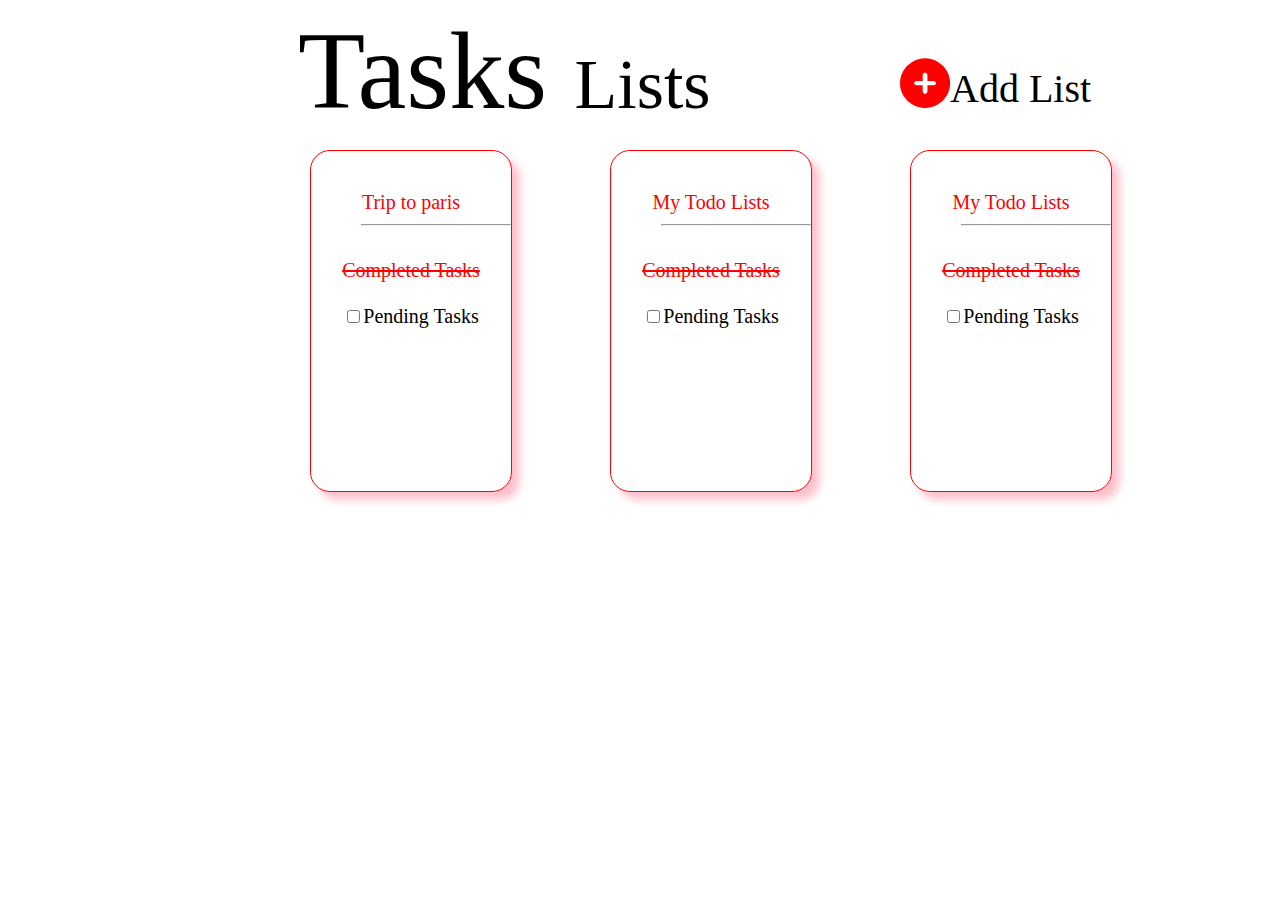
<file: index.html>
<!DOCTYPE html>
<html lang="en">
<head>
    <meta charset="UTF-8">
    <meta http-equiv="X-UA-Compatible" content="IE=edge">
    <meta name="viewport" content="width=device-width, initial-scale=1.0">
    <title>First page</title>
    <link rel="stylesheet" href="./index.css">
    <link rel="icon" href="./icon.png">
    <link rel="stylesheet" href="https://cdnjs.cloudflare.com/ajax/libs/font-awesome/6.0.0-beta2/css/all.min.css">
     <style>
         #a
         {
             color: red;
             text-decoration: none;
         }
         
     </style>
    
</head>
<body>
    <div class="cc">
    <a href="./third.html"><i class="fas fa-plus-circle fa-5x" id="a"></i><span class="b">Add List</span> </div></a>

    <div class="first">
        <div>Tasks <span class="l">Lists</span></div>
    </div>
   

    <div class="parent">
        <div class="box box1"><a href="./second.html" id="a">Trip to paris</a>
            <hr style="margin-left: 50px;">
        <br>
       <div class="ab"> Completed Tasks</div> 
        <br>
       <span><input type="checkbox" name="" id=""><label for="">Pending Tasks</label></span>
         </div>  
        <div class="box box2">My Todo Lists
            <hr style="margin-left: 50px;">
            <br>
            <div class="cd">Completed Tasks</div> 
          <br>
           <span><input type="checkbox" name="" id=""><label for="">Pending Tasks</label></span>
            <br>
        </div>
        <div class="box box3">My Todo Lists
            <hr style="margin-left: 50px;">
            <br>
           <div class="bc"> Completed Tasks</div> 
            <br>
           <span><input type="checkbox" name="" id=""><label for="">Pending Tasks</label></span>
        </div>
    </div>
</body>
</html>
</file>
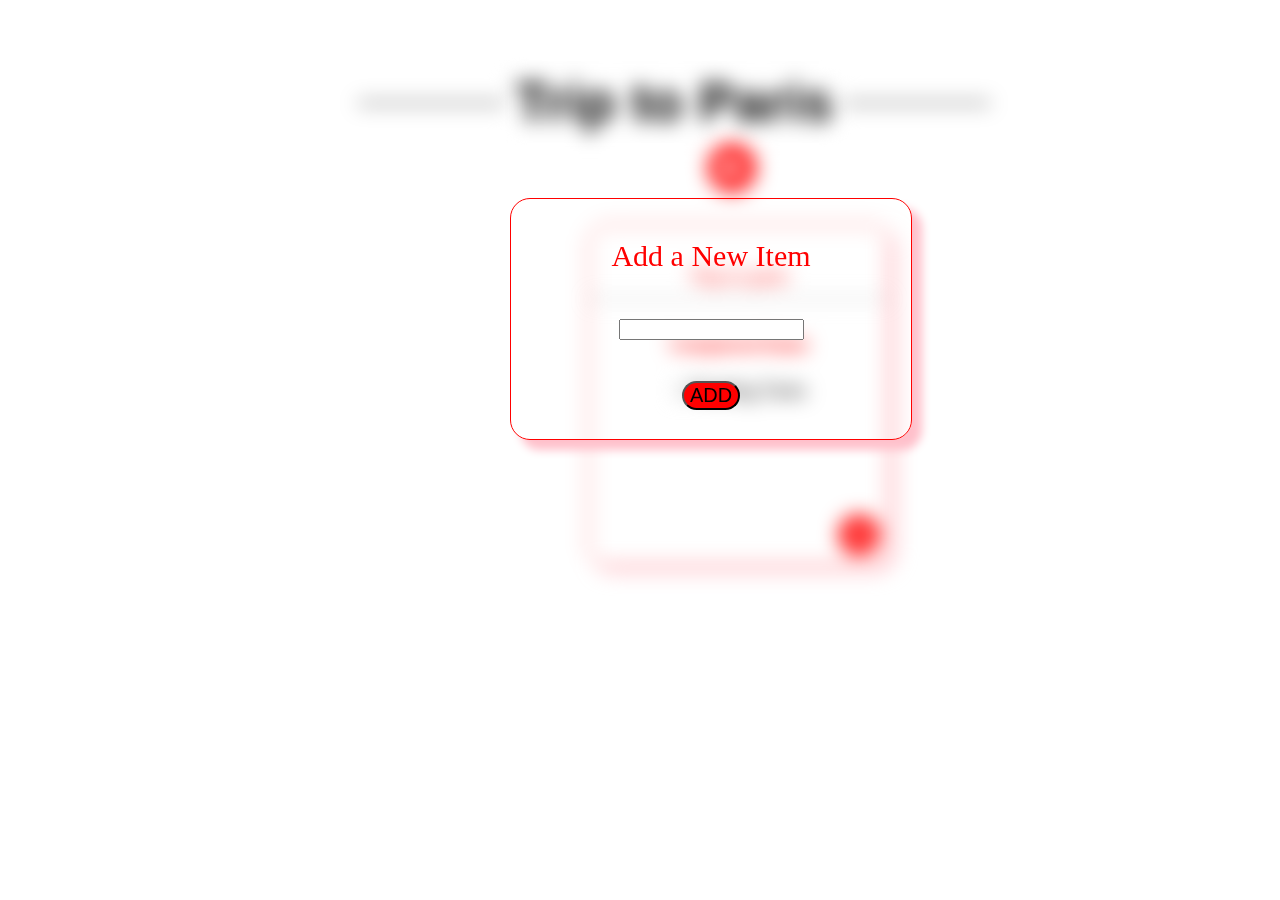
<file: fourth.html>
<!DOCTYPE html>
<html lang="en">
<head>
    <meta charset="UTF-8">
    <meta http-equiv="X-UA-Compatible" content="IE=edge">
    <meta name="viewport" content="width=device-width, initial-scale=1.0">
    <title>fourth page</title>
    <link rel="stylesheet" href="./fourth.css">
    <link rel="icon" href="./icon.png">
    <link rel="stylesheet" href="https://cdnjs.cloudflare.com/ajax/libs/font-awesome/6.0.0-beta2/css/all.min.css">
</head>
<body>
    <div class="tt">
    <div class="parent">
        <span class="cls1">Trip to Paris</span>
    </div>
    <a href="./index.html"><div class="back"><i class="fas fa-arrow-alt-circle-left fa-3x" ></i></div></a>
    
    <div class="box box1">Trip to paris
        <hr>
    <br>
   <div class="ab"> Completed Tasks</div> 
    <br>
   <span><input type="checkbox" name="" id=""><label for="">Pending Tasks</label></span>
   <br>
   <a href="./third.html"><div class="plus"><i class="fas fa-plus-circle fa-2x"></i></div></a>
     </div>  
     </div>

     <div class="main">
        <div>Add a New Item</div>
        <br>
        <span><input type="text" name="id"></span>
             <br>
           <BR><button>ADD</button>
    </div>


</body>
</html>
</file>
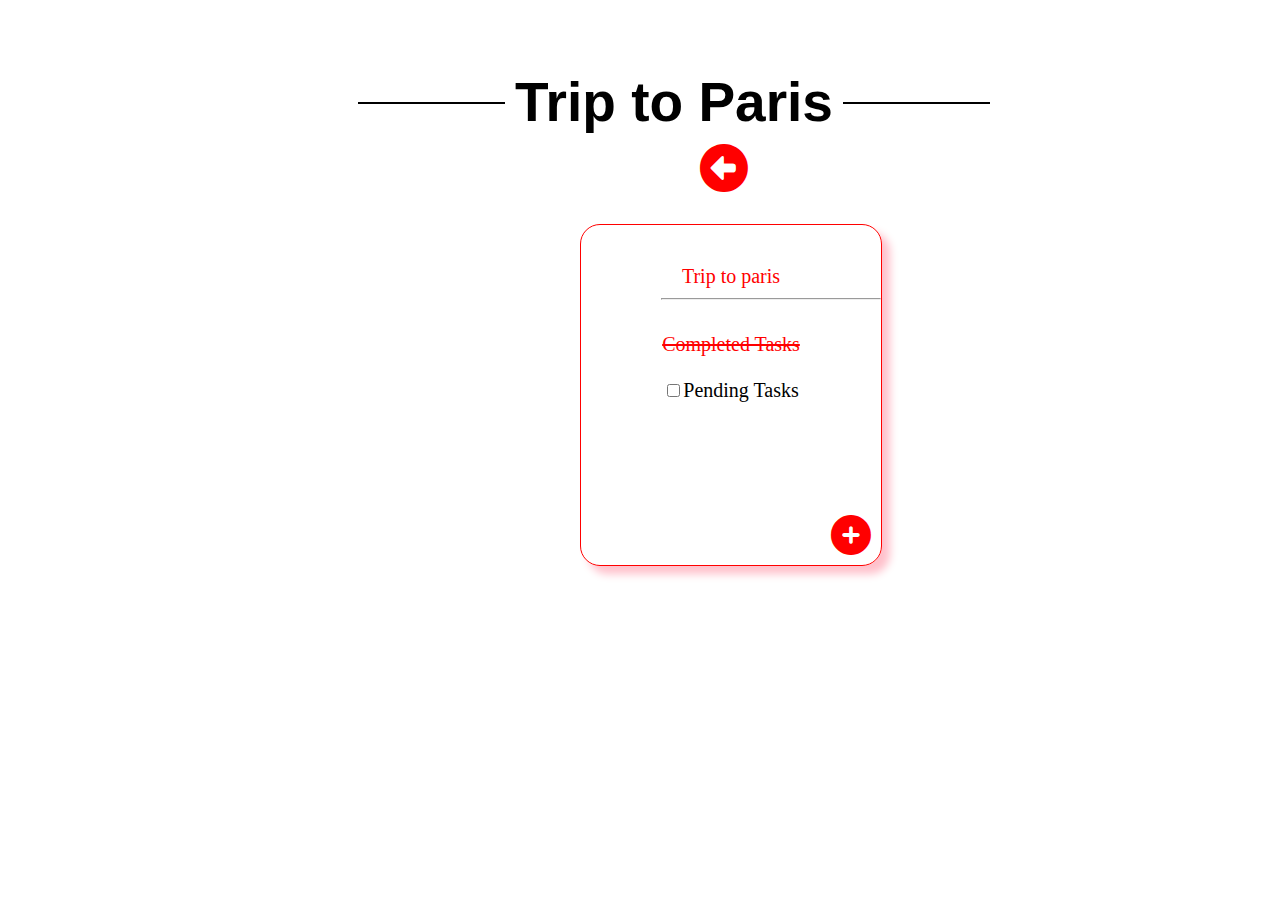
<file: second.html>
<!DOCTYPE html>
<html lang="en">
<head>
    <meta charset="UTF-8">
    <meta http-equiv="X-UA-Compatible" content="IE=edge">
    <meta name="viewport" content="width=device-width, initial-scale=1.0">
    <title>Second page</title>
    <link rel="stylesheet" href="./second.css">
    <link rel="icon" href="./icon.png">
    <link rel="stylesheet" href="https://cdnjs.cloudflare.com/ajax/libs/font-awesome/6.0.0-beta2/css/all.min.css">
</head>
<body>
    <div class="parent">
        <span class="cls1">Trip to Paris</span>
    </div>
    <a href="./index.html"><div class="back"><i class="fas fa-arrow-alt-circle-left fa-3x" ></i></div></a>
    
    <div class="box box1">Trip to paris
        <hr style="margin-left: 80px;">
    <br>
   <div class="ab"> Completed Tasks</div> 
    <br>
   <span><input type="checkbox" name="" id=""><label for="">Pending Tasks</label></span>
   <br>
   <a href="./fourth.html"><div class="plus"><i class="fas fa-plus-circle fa-2x"></i></div></a>
     </div>  

</body>
</html>
</file>
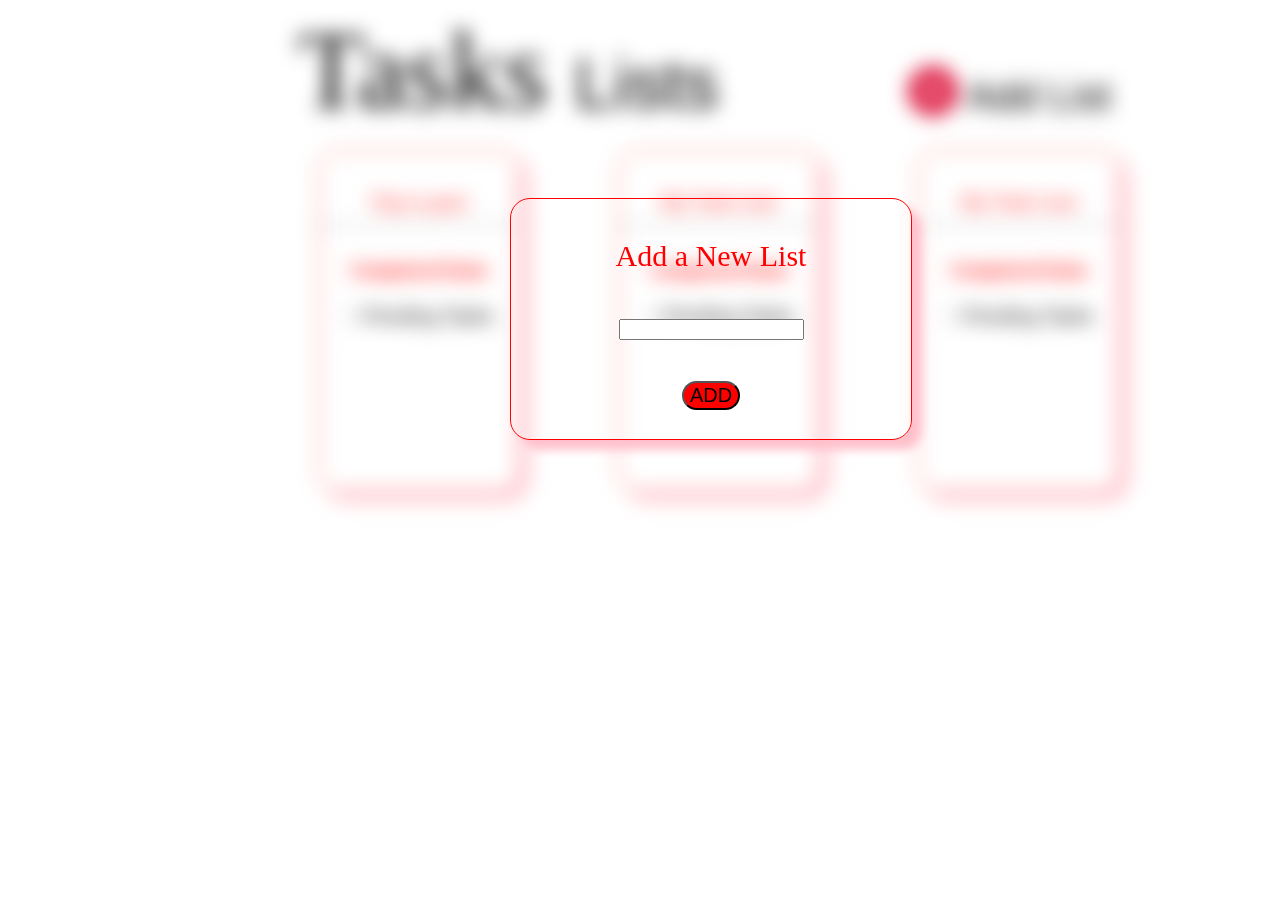
<file: third.html>
<!DOCTYPE html>
<html lang="en">
<head>
    <meta charset="UTF-8">
    <meta http-equiv="X-UA-Compatible" content="IE=edge">
    <meta name="viewport" content="width=device-width, initial-scale=1.0">
    <title>third page </title>
    <link rel="stylesheet" href="./third.css">
    <link rel="icon" href="./icon.png">
    <link rel="stylesheet" href="https://cdnjs.cloudflare.com/ajax/libs/font-awesome/6.0.0-beta2/css/all.min.css">
     <style>
         #a
         {
             color: red;
             text-decoration: none;
         }
         
     </style>
</head>
<body>
    <div class="con">
    <div class="a">
    <i class="fas fa-plus-circle fa-5x"></i><span class="b">  Add List</span></div>

    <div class="first">
        <div>Tasks <span class="l">Lists</span></div>
    </div>
   

    <div class="parent">
        <div class="box box1"><a href="./second.html" id="a">Trip to paris</a>  
            <hr>
        <br>
       <div class="ab"> Completed Tasks</div> 
        <br>
       <span><input type="checkbox" name="" id=""><label for="">Pending Tasks</label></span>
         </div>  
        <div class="box box2">My Todo Lists
            <hr>
            <br>
            <div class="cd">Completed Tasks</div> 
          <br>
           <span><input type="checkbox" name="" id=""><label for="">Pending Tasks</label></span>
            <br>
        </div>
        <div class="box box3"><a href="fourth.html" id="a">My Todo Lists</a> 
            <hr>
            <br>
           <div class="bc"> Completed Tasks</div> 
            <br>
           <span><input type="checkbox" name="" id=""><label for="">Pending Tasks</label></span>
        </div>
    </div>
    </div>
    <div class="main">
        <div>Add a New List</div>
        
        <br>

        <span><input type="text" name="id"></span>
        <br>
             
            <BR><button>ADD</button>

    </div>

        
</body>
</html>
</file>
<file: index.css>
.first{
    font-size: 110px;
    font-weight: 500;
    margin-left: 290px;
    margin-bottom: -65px;
    
}
.l{
    font-size: 70px;
    font-weight: 1;
}
.ee{
    color: red;
}
.cc{
    position: absolute;
    left: 900px;
    top: 58px;
    color: crimson;
    font-size: 10px;

}
a{
    text-decoration: none;
}
.b{
   font-size: 40px;
   font-weight: 100;
   color: black;
}

.parent{
    
    display: flex;
}
.box{
    height: 300px;
    width: 200px;
    text-align: center;
    border: red solid 1px;
    margin: 10px;
    border-radius: 20px;
    padding-top: 40px;
    color: red;
    box-shadow: 8px 8px 8px pink ;
    
   
}
.ab{
     text-decoration: line-through;
     color: red;
}
.cd{
    text-decoration: line-through;
    color: red;

}
.bc{
    text-decoration: line-through;
    color: red;
}
span{
    color: black;
}
.box1{
    
    font-size: 20px;
    font-family: Georgia, 'Times New Roman', Times, serif;
    margin-top: 80px;
    position: absolute;
    left: 300px;

   
}
.box2{
    font-size: 20px;
    font-family: Georgia, 'Times New Roman', Times, serif;
    margin-top: 80px;
    position: absolute;
    left: 600px;
}
.box3{
    font-size: 20px;
    font-family: Georgia, 'Times New Roman', Times, serif;
    margin-top: 80px;
    position: absolute;
    left: 900px;
}
</file>
<file: fourth.css>
.parent {
    width: 50%;
    height: 32px;
    border-bottom: 2px solid black;
    text-align: center;
    margin-bottom: 40px;
    margin-top: 70px;
    margin-left: 350px;
}
.cls1 {
    background: white;
    padding:  10px;
    padding-top: 10px;
    font-size: 55px;
    font-family: sans-serif;
    font-weight: bold;
    
}
.back{
    color: red;
    position: absolute;
    left: 700px;
   
}
.ab{
    text-decoration: line-through;
    color: red;
}
.box{
    height: 300px;
    width: 300px;
    text-align: center;
    border: red solid 1px;
    margin: 10px;
    border-radius: 20px;
    padding-top: 40px;
    color: red;
    box-shadow: 5px 5px 5px pink ;
    
   
}
.box1{
    
    font-size: 20px;
    font-family: Georgia, 'Times New Roman', Times, serif;
    margin-top: 80px;
    position: absolute;
    left: 300px;
    margin-left: 280px;
   
}
span{
    color: black;
}
.plus{
    position: absolute;
    right: 10px;
    bottom: 10px;
    color: red;
}
.tt{
    filter: blur(10px);
}
.main {
    font-size: 30px;
    height: 200px;
    width: 400px;
    text-align: center;
    padding-top: 40px;
    color: red;
    box-shadow: pink 10px 10px 10px;
    position: absolute;
    top: 188px;
    left: 500px;
    border-width: 1px;
    border-style: solid;
    border-color: red;
    margin: 10px;
    border-radius: 20px;
}
button{
    
    background: red;
    border-radius: 20px;
    font-size: 20px;
}
</file>
<file: second.css>
.parent {
    width: 50%;
    height: 32px;
    border-bottom: 2px solid black;
    text-align: center;
    margin-bottom: 40px;
    margin-top: 70px;
    margin-left: 350px;
}
.cls1 {
    background: white;
    padding:  10px;
    padding-top: 10px;
    font-size: 55px;
    font-family: sans-serif;
    font-weight: bold;
    
}
.back{
    color: red;
    position: absolute;
    left: 700px;
   
}
.ab{
    text-decoration: line-through;
    color: red;
}
.box{
    height: 300px;
    width: 300px;
    text-align: center;
    border: red solid 1px;
    margin: 10px;
    border-radius: 20px;
    padding-top: 40px;
    color: red;
    box-shadow: 8px 8px 8px pink ;
    
   
}
.box1{
    
    font-size: 20px;
    font-family: Georgia, 'Times New Roman', Times, serif;
    margin-top: 80px;
    position: absolute;
    left: 300px;
    margin-left: 280px;
   
}
span{
    color: black;
}
.plus{
    position: absolute;
    right: 10px;
    bottom: 10px;
    color: red;
}
</file>
<file: third.css>
.first{
    font-size: 110px;
    font-weight: 500;
    margin-left: 290px;
    margin-bottom: -65px;
    
}
.l{
    font-size: 70px;
    font-weight: 1;
}
.ee{
    color: red;
}
.a{
    position: absolute;
    left: 900px;
    top: 58px;
    color: crimson;
    font-size: 10px;

}
.b{
   font-size: 40px;
   font-weight: 100;
   color: black;
}
.parent{
    
    display: flex;
}
.box{
    height: 300px;
    width: 200px;
    text-align: center;
    border: red solid 1px;
    margin: 10px;
    border-radius: 20px;
    padding-top: 40px;
    color: red;
    box-shadow: 8px 8px 8px pink ;
    
   
}
.ab{
     text-decoration: line-through;
     color: red;
}
.cd{
    text-decoration: line-through;
    color: red;

}
.bc{
    text-decoration: line-through;
    color: red;
}
span{
    color: black;
}
.box1{
    
    font-size: 20px;
    font-family: Georgia, 'Times New Roman', Times, serif;
    margin-top: 80px;
    position: absolute;
    left: 300px;
    
   
}
.box2{
    font-size: 20px;
    font-family: Georgia, 'Times New Roman', Times, serif;
    margin-top: 80px;
    position: absolute;
    left: 600px;
}
.box3{
    font-size: 20px;
    font-family: Georgia, 'Times New Roman', Times, serif;
    margin-top: 80px;
    position: absolute;
    left: 900px;
}
.con{
    filter: blur(10px);
}
span {
    color: black;
    font-family: Verdana, Geneva, Tahoma, sans-serif;
    
}
.main {
    font-size: 30px;
    height: 200px;
    width: 400px;
    text-align: center;
    padding-top: 40px;
    color: red;
    box-shadow: pink 10px 10px 10px;
    position: absolute;
    top: 188px;
    left: 500px;
    border-width: 1px;
    border-style: solid;
    border-color: red;
    margin: 10px;
    border-radius: 20px;
}

button{
    
    background: red;
    border-radius: 20px;
    font-size: 20px;
}
</file>
